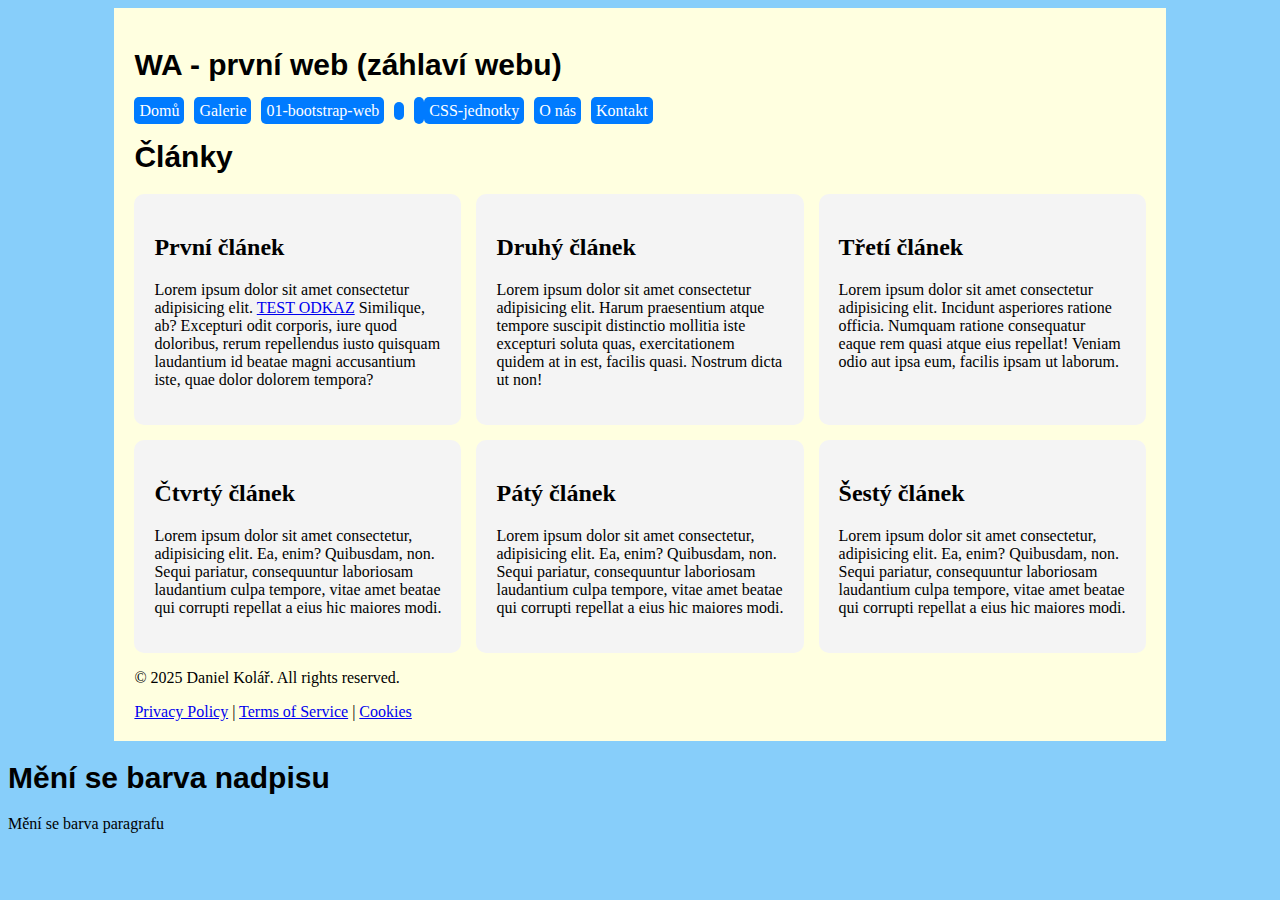
<file: Web01/index.html>
<!DOCTYPE html>
<html lang="cs">
<head>
    <meta charset="UTF-8">
    <meta name="viewport" content="width=device-width, initial-scale=1.0">
    <title>Daniel Kolář - index</title>
    <link rel="stylesheet" href="styles/style.css">
</head>
<body>
    <div class="page-wrapper"> <!--tagy pro navigaci: div, article,...-->
        <header>
            <h1>WA - první web (záhlaví webu)</h1>
        </header>
        <nav>
            <!-- Navigace pomocí odrážek -->
            <ul>
                <li><a href="index.html">Domů</a></li>
                <li><a href="gallery.html">Galerie</a></li>
                <li><a href="01-bootstrap-web/index.html">01-bootstrap-web</li>
                <li><a href="css-jednotky.html">CSS-jednotky</a></li>
                <li><a href="#">O nás</a></li>
                <li><a href="#">Kontakt</a></li>
                
            </ul>
        </nav>
        <main>
            <div class="content-wrapper">
                <h1>Články</h1>
                <section class="grid-container">
                    <article class="card">
                        <h2>První článek</h2>
                        <p>Lorem ipsum dolor sit amet consectetur adipisicing elit. <a href="#">TEST ODKAZ</a> Similique, ab? Excepturi odit corporis, iure quod doloribus, rerum repellendus iusto quisquam laudantium id beatae magni accusantium iste, quae dolor dolorem tempora?</p>
                    </article>
                    <article class="card">
                        <h2>Druhý článek</h2>
                        <p>Lorem ipsum dolor sit amet consectetur adipisicing elit. Harum praesentium atque tempore suscipit distinctio mollitia iste excepturi soluta quas, exercitationem quidem at in est, facilis quasi. Nostrum dicta ut non!</p>
                    </article>
                    <article class="card">
                        <h2>Třetí článek</h2>
                        <p>Lorem ipsum dolor sit amet consectetur adipisicing elit. Incidunt asperiores ratione officia. Numquam ratione consequatur eaque rem quasi atque eius repellat! Veniam odio aut ipsa eum, facilis ipsam ut laborum.</p>
                    </article>
                    <article class="card">
                        <h2>Čtvrtý článek</h2>
                        <p>Lorem ipsum dolor sit amet consectetur, adipisicing elit. Ea, enim? Quibusdam, non. Sequi pariatur, consequuntur laboriosam laudantium culpa tempore, vitae amet beatae qui corrupti repellat a eius hic maiores modi.</p>
                    </article>
                    <article class="card">
                        <h2>Pátý článek</h2>
                        <p>Lorem ipsum dolor sit amet consectetur, adipisicing elit. Ea, enim? Quibusdam, non. Sequi pariatur, consequuntur laboriosam laudantium culpa tempore, vitae amet beatae qui corrupti repellat a eius hic maiores modi.</p>
                    </article>
                    <article class="card">
                        <h2>Šestý článek</h2>
                        <p>Lorem ipsum dolor sit amet consectetur, adipisicing elit. Ea, enim? Quibusdam, non. Sequi pariatur, consequuntur laboriosam laudantium culpa tempore, vitae amet beatae qui corrupti repellat a eius hic maiores modi.</p>
                    </article>
                </section>
            </div>
        </main>
        <footer class="bg-dark text-center text-white py-3">
            <p>&copy; 2025 Daniel Kolář. All rights reserved.</p>
            <a href="#" class="text-white">Privacy Policy</a> | <a href="#" class="text-white">Terms of Service</a> | <a href="#" class="text-white">Cookies</a>
          </footer>
        </div>
        <h1>Mění se barva nadpisu</h1>
        <p>Mění se barva paragrafu</p>
    </div>
    <script>
        const colorPicker = document.getElementById('colorPicker');
        const body = document.body;
        const textElements = document.querySelectorAll('h1, p');


        colorPicker.addEventListener('input', () => {
            const color = colorPicker.value;
            body.style.background = color;
           
            // Převod hex na RGB
            const r = parseInt(color.substr(1, 2), 16);
            const g = parseInt(color.substr(3, 2), 16);
            const b = parseInt(color.substr(5, 2), 16);
           
            // Výpočet světlosti (luminance) podle vnímání oka
            const luminance = (0.299 * r + 0.587 * g + 0.114 * b) / 255;
           
            // Pokud je světlost vysoká, nastavíme černý text, jinak bílý
            //const textColor = luminance > 0.5 ? 'black' : 'white';
            //textElements.forEach(el => el.style.color = textColor);
        });
    </script>


</body>
</html>
</file>
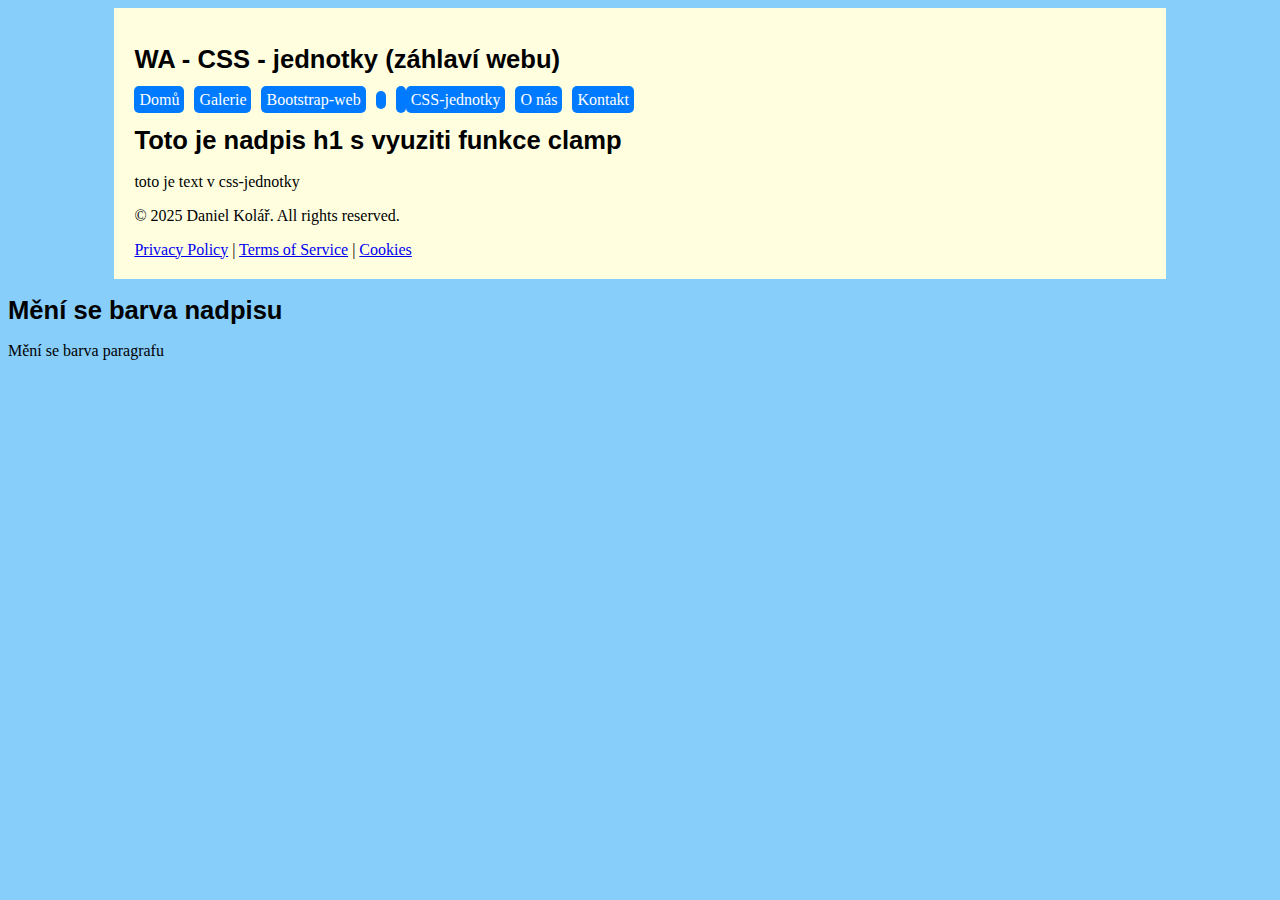
<file: Web01/css-jednotky.html>
<!DOCTYPE html>
<html lang="cs">
<head>
    <meta charset="UTF-8">
    <meta name="viewport" content="width=device-width, initial-scale=1.0">
    <title>Daniel Kolář - css-jednotky</title>
    <link rel="stylesheet" href="styles/style.css">
    <style>
        h1 { font-size: clamp(1.5rem, 2vw, 4rem); }
    </style>
</head>
<body>
    <div class="page-wrapper"> <!--tagy pro navigaci: div, article,...-->
        <header>
            <h1>WA - CSS - jednotky (záhlaví webu)</h1>
        </header>
        <nav>
            <!-- Navigace pomocí odrážek -->
            <ul>
                <li><a href="index.html">Domů</a></li>
                <li><a href="gallery.html">Galerie</a></li>
                <li><a href="01-bootstrap-web/index.html">Bootstrap-web</li>
                <li><a href="css-jednotky.html">CSS-jednotky</a></li>
                <li><a href="#">O nás</a></li>
                <li><a href="#">Kontakt</a></li>
                
            </ul>
        </nav>
        <main>
            <h1>Toto je nadpis h1 s vyuziti funkce clamp</h1>   <!--style="background-color:aquamarine"  Čím dál jsem od mého prvku tím menší preferenci má nastaví styl-->
            <p>toto je text v css-jednotky</p>
        </main>
        <footer class="bg-dark text-center text-white py-3">
            <p>&copy; 2025 Daniel Kolář. All rights reserved.</p>
            <a href="#" class="text-white">Privacy Policy</a> | <a href="#" class="text-white">Terms of Service</a> | <a href="#" class="text-white">Cookies</a>
          </footer>
        </div>
        <h1>Mění se barva nadpisu</h1>
        <p>Mění se barva paragrafu</p>
    </div>

</body>
</html>
</file>
<file: Web01/styles/style.css>
/*
Syntaxe CSS

selector {
    vlastnost-1: hodnota;
    vlastnost-2: hodnota;
    vlastnost-3: hodnota;
    vlastnost-4: hodnota;
    ...
    vlastnost-n: hodnota;
}

*/

body {
    background-color: lightskyblue;
}

h1 {
   color: 333;
   font-size: 30px;
   font-family: Tahoma, Helvetica, sans-serif; 
}

.page-wrapper {
    /* max-width: 80%; */
    width:  80%;
    margin: 0 auto; /* Zarovnání na střed */
    background-color: lightyellow;
    padding: 20px;
}

nav ul {
    display: flex;
    list-style: none;
    gap: 10px;
    padding: 0;
}

nav a {
    background-color: #007bff;
    color: white;
    text-decoration: none;
    padding: 5px;
    border-radius: 5px;
}

nav a:hover {
    background-color: black;
}

.grid-container {
    display: grid;
    /* grid-template-columns: auto auto; */
    /* grid-template-columns: 4fr 3fr; */
    grid-template-columns: repeat(auto-fit, minmax(250px, 1fr));
    
    gap: 15px;
}

.card {
    background-color: #f4f4f4;
    padding: 20px;
    border-radius: 10px;
}
/* ========== GALERIE ========== */
.gallery-container {
    display: grid;
    grid-template-columns: repeat(auto-fit, minmax(300px, 1fr));
    gap: 15px;
    padding: 20px;
}

.gallery-item {
    background-color: #f4f4f4;
    padding: 10px;
    border-radius: 10px;
    text-align: center;
}

.gallery-item img {
    width: 100%;
    height: auto;
    border-radius: 10px;
}

figcaption {
    margin-top: 5px;
    font-size: 14px;
    color: #555;
}

body.dark-mode {
    background-color: #121212;
    color: #ffffff;
}

body.dark-mode a {
    color: #bb86fc;
}

body.dark-mode header, body.dark-mode footer {
    background-color: #1e1e1e;
}
</file>
